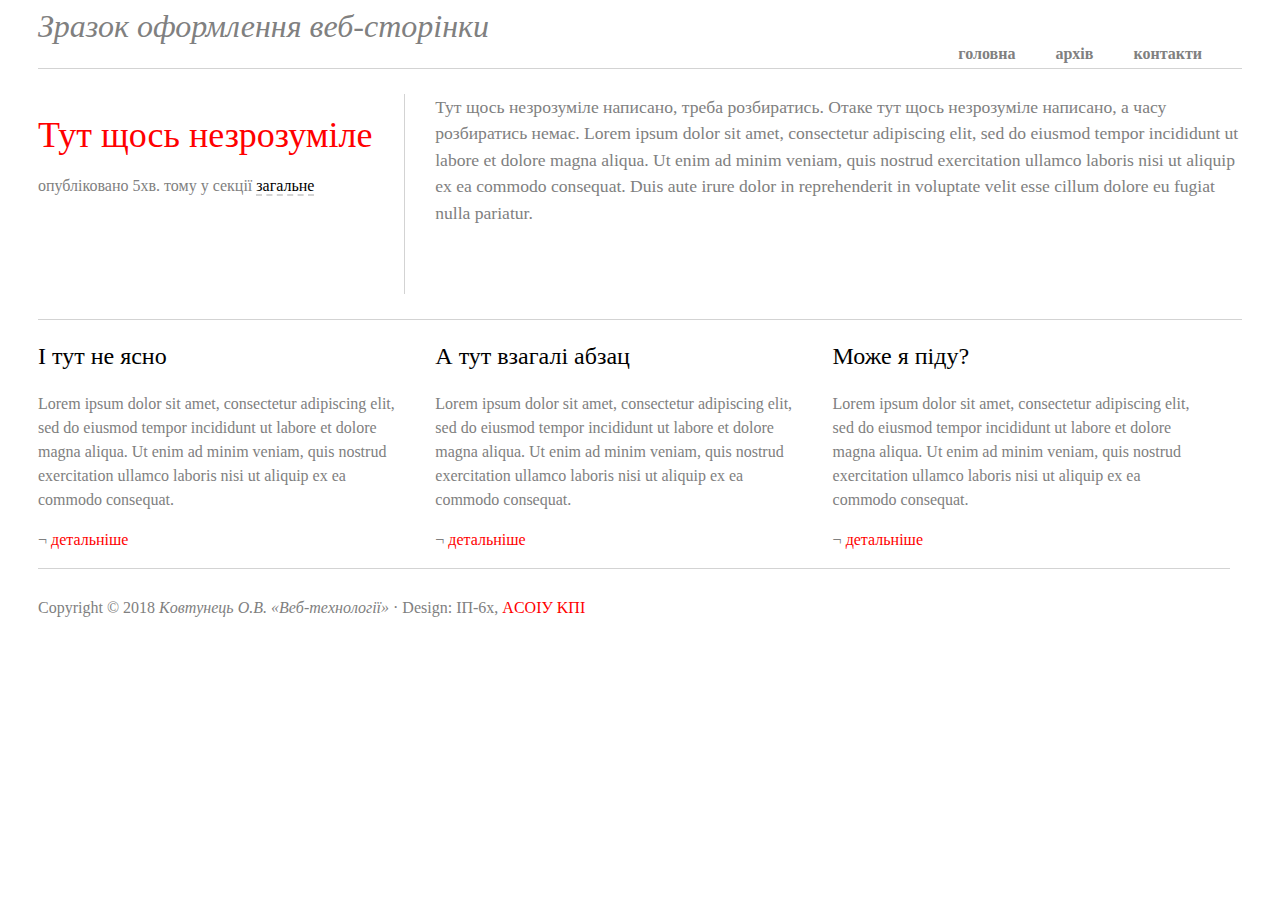
<file: 4/index.html>
<html>
  <head>
    <meta http-equiv="content-type" content="text/html;charset=utf-8" />
    <link rel="stylesheet" href="css/main.css" type="text/css" />
    <title>Зразок оформлення веб-сторінки</title>
  </head>
  <body>
    <div id="content">
      <h1>Зразок оформлення веб-сторінки</h1>
      <ul id="menu">
        <li><a href="#">головна</a></li>
        <li><a href="#">архів</a></li>
        <li><a href="#">контакти</a></li>
      </ul>
      <div class="post">
        <div class="details">
          <h2><a href="#">Тут щось незрозуміле</a></h2>
          <p class="info">опубліковано 5хв. тому у секції <a href="#">загальне</a></p>
        </div>
        <div class="body">
          <p>Тут щось незрозуміле написано, треба розбиратись. Отаке тут щось незрозуміле
            написано, а часу розбиратись немає. Lorem ipsum dolor sit amet, consectetur adipiscing elit, sed do eiusmod tempor
            incididunt ut labore et dolore magna aliqua. Ut enim ad minim veniam, quis nostrud exercitation ullamco laboris nisi ut
            aliquip ex ea commodo consequat. Duis aute irure dolor in reprehenderit in voluptate velit esse cillum dolore eu fugiat
            nulla pariatur. </p>
        </div>
        <div class="x"></div>
      </div>

      <div class="col">
        <h3><a href="#">І тут не ясно</a></h3>
        <p>Lorem ipsum dolor sit amet, consectetur adipiscing elit, sed do eiusmod tempor incididunt ut
        labore et dolore magna aliqua. Ut enim ad minim veniam, quis nostrud exercitation ullamco laboris nisi ut aliquip ex ea
        commodo consequat. </p>
        <p class="det">&not; <a href="#">детальніше</a></p>
      </div>
      <div class="col">
        <h3><a href="#">А тут взагалі абзац</a></h3>
        <p>Lorem ipsum dolor sit amet, consectetur adipiscing elit, sed do eiusmod tempor incididunt ut
        labore et dolore magna aliqua. Ut enim ad minim veniam, quis nostrud exercitation ullamco laboris nisi ut aliquip ex ea
        commodo consequat. </p>
        <p class="det">&not; <a href="#">детальніше</a></p>
      </div>
      <div class="col last">
        <h3><a href="#">Може я піду?</a></h3>
        <p>Lorem ipsum dolor sit amet, consectetur adipiscing elit, sed do eiusmod tempor incididunt ut
        labore et dolore magna aliqua. Ut enim ad minim veniam, quis nostrud exercitation ullamco laboris nisi ut aliquip ex ea
        commodo consequat. </p>
        <p class="det">&not; <a href="#">детальніше</a></p>
      </div>
      <div id="footer">
        <p>Copyright &copy; 2018 <em>Koвтyнeць O.B. &laquo;Beб-тexнoлoгiї&raquo;</em>
        &middot; Design: ІП-6х, <a href="http://asu.kpi.ua/" title="ACOI KПI">ACОIУ KПI</a></p>
      </div>
    </div>
  </body>
</html>
</file>
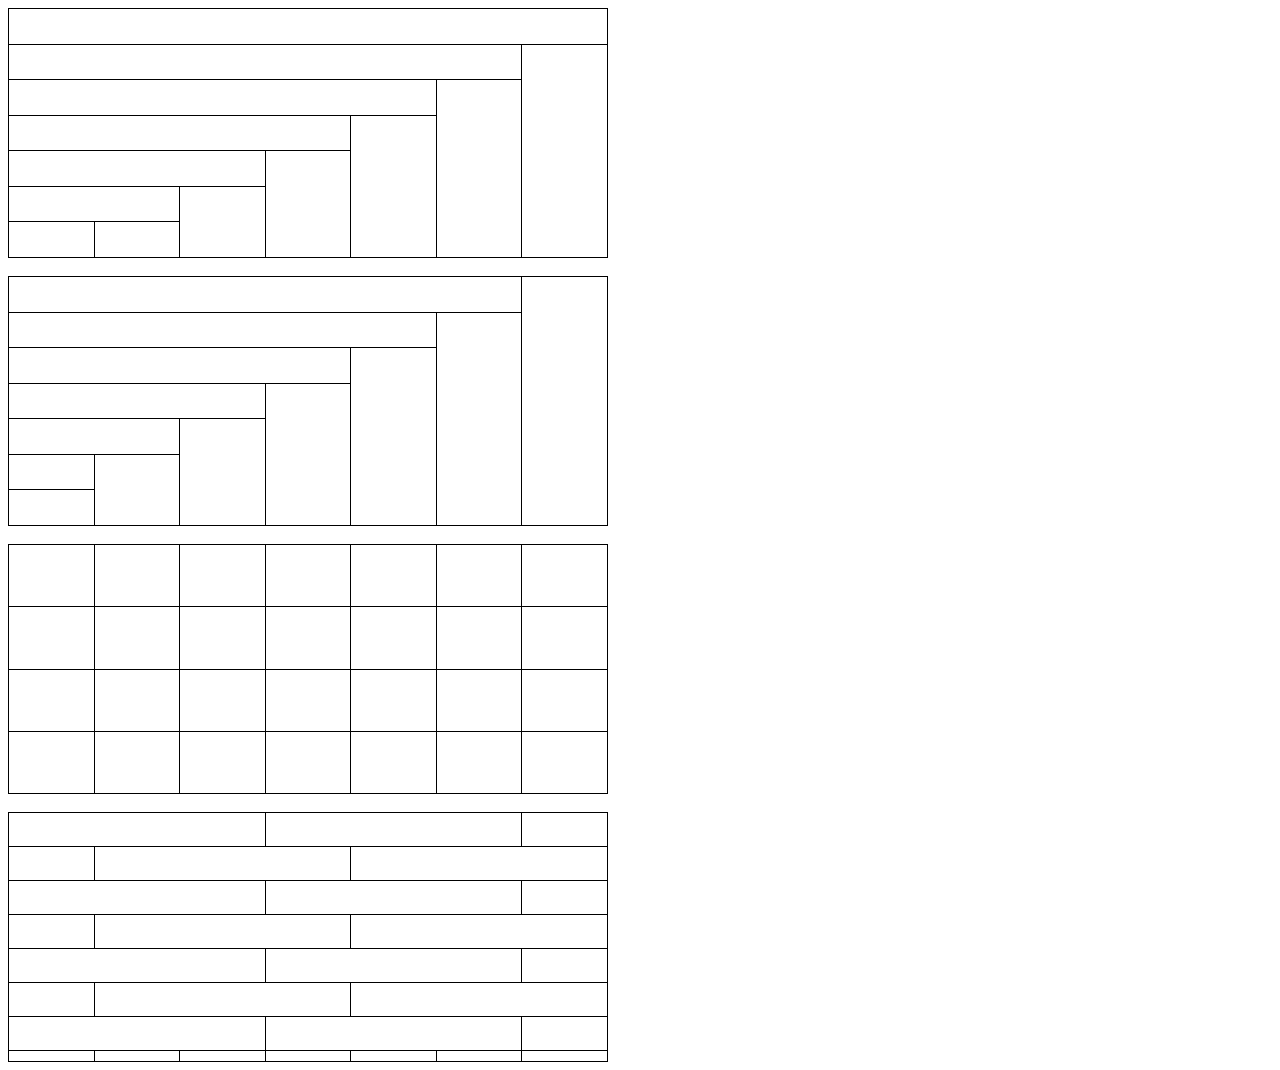
<file: 2/main.html>
<!DOCTYPE html>
<html>
<head>
<style>
table, th, td {
    border: 1px solid black;
    border-collapse: collapse;
}
th, td {
    padding: 5px;
    text-align: left;    
}
</style>
</head>
<body>

<table width="600px" height="250">
  	<tr>
    	<td colspan="7"></td>
    </tr>
    <tr>
    	<td colspan="6"></td>
        <td rowspan="6"></td>
    </tr>
    <tr>
    	<td colspan="5"></td>
        <td rowspan="5"></td>
    </tr>
    <tr>
    	<td colspan="4"></td>
        <td rowspan="4"></td>
    </tr>
    <tr>
    	<td colspan="3"></td>
        <td rowspan="3"></td>
    </tr>
    <tr>
    	<td colspan="2"></td>
        <td rowspan="2"></td>
    </tr>
    <tr>
    	<td colspan="1"></td>
        <td rowspan="1"></td>
    </tr>
</table>
<br>
<table width="600px" height="250">
  	<tr>
    	<td colspan="6"></td>
        <td rowspan="7"></td>
    </tr>
    <tr>
    	<td colspan="5"></td>
        <td rowspan="6"></td>
    </tr>
    <tr>
    	<td colspan="4"></td>
        <td rowspan="5"></td>
    </tr>
    <tr>
    	<td colspan="3"></td>
        <td rowspan="4"></td>
    </tr>
    <tr>
    	<td colspan="2"></td>
        <td rowspan="3"></td>
    </tr>
    <tr>
    	<td colspan="1"></td>
        <td rowspan="2"></td>
    </tr>
    <tr>
    	<td colspan="1"></td>
    </tr>
</table>

<br>
<table width="600px" height="250px">
  	<tr>
    	<td rowspan="1"></td>
        <td rowspan="2"></td>
        <td rowspan="1"></td>
        <td rowspan="2"></td>
        <td rowspan="1"></td>
        <td rowspan="2"></td>
        <td rowspan="1"></td>
    </tr>
    <tr>
    	<td rowspan="2"></td>
        <td rowspan="2"></td>
        <td rowspan="2"></td>
        <td rowspan="2"></td>
    </tr>
    <tr>
    	<td rowspan="2"></td>
        <td rowspan="2"></td>
        <td rowspan="2"></td>
    </tr>
    <tr>
    	<td rowspan="2"></td>
        <td rowspan="2"></td>
        <td rowspan="2"></td>
        <td rowspan="2"></td>
    </tr>
    <tr>
    	<td rowspan="2"></td>
        <td rowspan="2"></td>
        <td rowspan="2"></td>
    </tr>
     <tr>
    	<td rowspan="2"></td>
        <td rowspan="2"></td>
        <td rowspan="2"></td>
        <td rowspan="2"></td>
    </tr>
    <tr>
    	<td></td>
        <td></td>
        <td></td>
    </tr>
</table>

<br>
<table width="600px" height="250px">
  	<tr>
    	<td colspan="3"></td>
        <td colspan="3"></td>
        <td colspan="1"></td>
    </tr>
    <tr>
    	<td colspan="1"></td>
        <td colspan="3"></td>
        <td colspan="3"></td>
    </tr>
    <tr>
    	<td colspan="3"></td>
        <td colspan="3"></td>
        <td colspan="1"></td>
    </tr>
    <tr>
    	<td colspan="1"></td>
        <td colspan="3"></td>
        <td colspan="3"></td>
    </tr>
    <tr>
    	<td colspan="3"></td>
        <td colspan="3"></td>
        <td colspan="1"></td>
    </tr>
    <tr>
    	<td colspan="1"></td>
        <td colspan="3"></td>
        <td colspan="3"></td>
    </tr>
    <tr>
    	<td colspan="3"></td>
        <td colspan="3"></td>
        <td colspan="1"></td>
    </tr>
    <tr height="0px">
    	<td></td>
        <td></td>
        <td></td>
        <td></td>
        <td></td>
        <td></td>
        <td></td>
    </tr>
</table>
</body>
</html>
</file>
<file: 4/css/main.css>
h1, p {
  color: gray;
  font-weight: 400;
}
a {
  text-decoration: none;
  color: black;
  transition: all .3s;
}
a:hover {
  color: orangered !important;
}
#content {
  margin: 0 30px;
}
.det a{
  color: red;
}
.details h2 a {
  color: red;
  font-size: 1.5em;
  line-height: 1.2em;
  font-weight: 400;
}
#content h1 {
  font-style: italic;
  margin-bottom: 0px;
}

#menu {
  float: right;
  margin-top: 0px;
  margin-bottom: 5px;
}

#menu li {
  list-style: none;
  float: left;
  margin-right: 40px;

}
#menu li a {
  color: gray;
  font-weight: bold;
}

.post {
  padding-top: 25px;
  padding-bottom: 25px;
  border-top: 1px solid lightgray;
  border-bottom: 1px solid lightgray;
  clear: right;
}
.post .details {
  float: left;
  width: 30%;
  margin-right: 30px;
  border-right: 1px solid lightgray;
  padding-right: 5px;
  min-height: 200px;
}
.details p a {
  border-bottom: 2px dashed lightgray;
}
.post .body {
  padding-left: 20px;
  line-height: 1.5em;
  font-weight: 400;
  font-size: 1.1em;
}
.body p {
  margin: 0;
}
.x {
  clear: both;
}
.col h3 {
  font-weight: 400;
  font-size: 1.5em;
}
div.col {
  float: left;
  width: 30%;
  padding-right: 3%;
  line-height: 1.5em;
  border-bottom: 1px solid lightgray;
  margin-bottom: 30px;
}
#footer a{
  color: red;
}

/** responsive **/
@media only screen and (max-device-width: 768px) {
  div.col {
    float: none;
    width: 100%;
    padding-right: 0%;
  }
  .post .body {
    font-size: 0.8em;
  }
}

@media only screen and (max-device-width: 425px) {
  .post .body {
    font-size: 0.6em;
  }
  .post .details {
    height: 350px;
  }
  .post .details p {
    font-size: 1.5em;
  }
  #menu {
    font-size: 1.2em;
  }
}

@media only screen and (max-device-width: 320px) {
  .post .details {
    height: 450px;
  }
  .post .details p {
    font-size: 1.7em;
  }
  #menu {
    font-size: 1.6em;
  }
}
</file>
